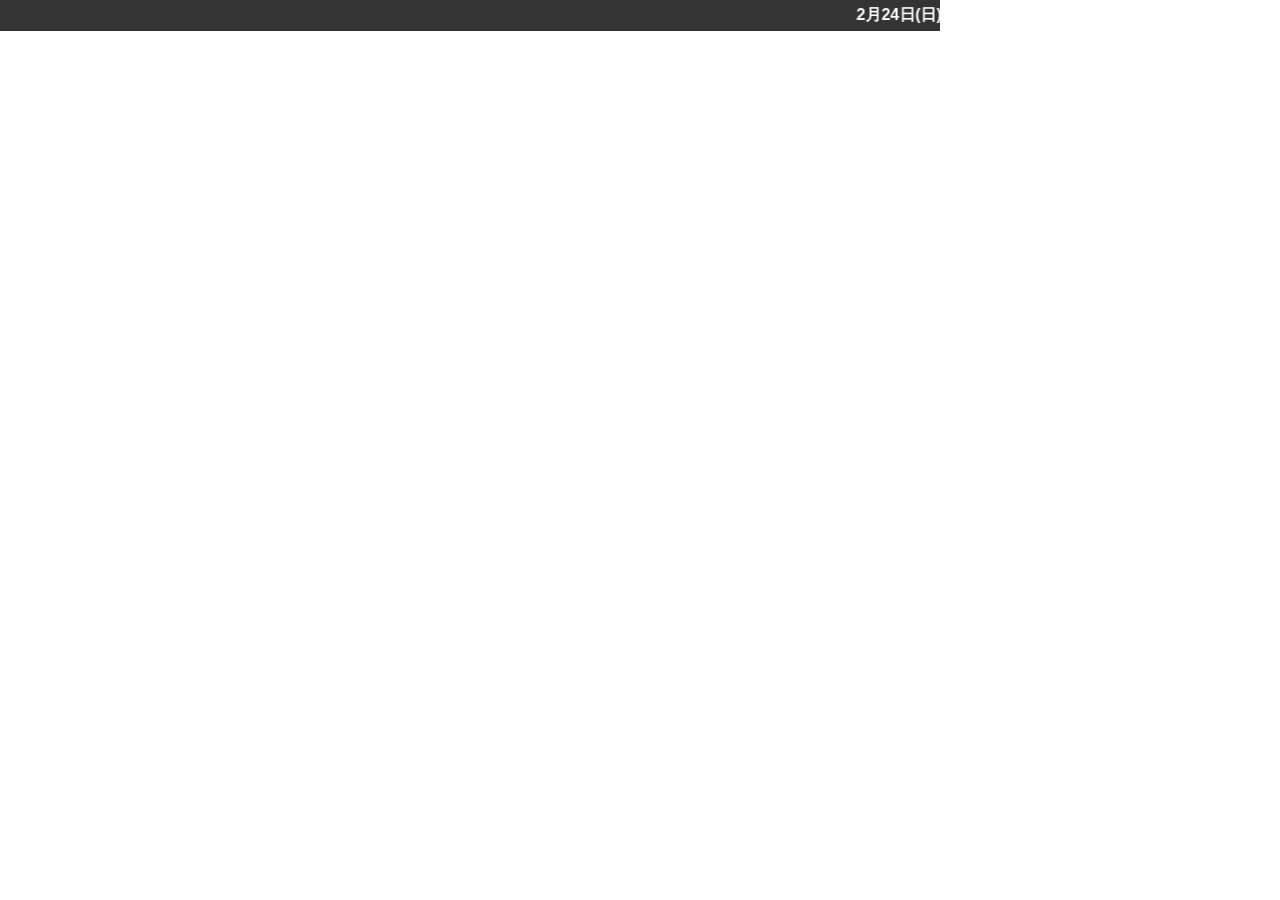
<file: yum-design.net/nubbtest/wp-content/themes/custompost/telop.html>
<?xml version="1.0" encoding="Shift_JIS"?>
<!DOCTYPE html PUBLIC "-//W3C//DTD XHTML 1.0 Transitional//EN" "http://www.w3.org/TR/xhtml1/DTD/xhtml1-transitional.dtd">
<html xmlns="http://www.w3.org/1999/xhtml" lang="ja" xml:lang="ja">
<head>
<meta http-equiv="Content-Type" content="text/html; charset=shift_jis" />
<meta http-equiv="Content-Style-Type" content="text/css" />
<title>�V�����e���b�v�b���{��w�@�싅��</title>
<style type="text/css">

body {
	margin: 0px;
	padding: 0px;
	height: 100px;
}
p {
	margin: 0px;
	padding: 0px;
}

#ticker {
	margin: 0px;
	padding: 0px;
	font-family: "���C���I", "�l�r�S�V�b�N", "�l�r �o�S�V�b�N", "Osaka", Arial, Helvetica, sans-serif;
	background: #343434;
}
#ticker2 {
	padding: 5px 0px;
	background: #343434;
	color: #FFFFFF;
}


</style>
</head>

<body>
<table width="940" height="30" border="0" cellspacing="0" cellpadding="0" id="score" summary="���{��w�싅�����e���b�v">
	<tr>
		
    <td valign="middle" id="ticker"> 
      <!--�e���b�v�^�O-->
      <p> 
        <marquee id="ticker2">
        <strong>2��24��(��)�̑΁@���l���ȑ�w�Ƃ̎�����9��1�ŏ����܂����B�i2013.2.24�X�V�j</strong> 
        </marquee>
        <marquee>
         
        </marquee>
        <marquee>
        </marquee>
        <marquee>
        </marquee>

      <!--�e���b�v�^�O-->		</p></td>
	</tr>
</table>
<p>&nbsp;</p></body>
</html>
</file>
